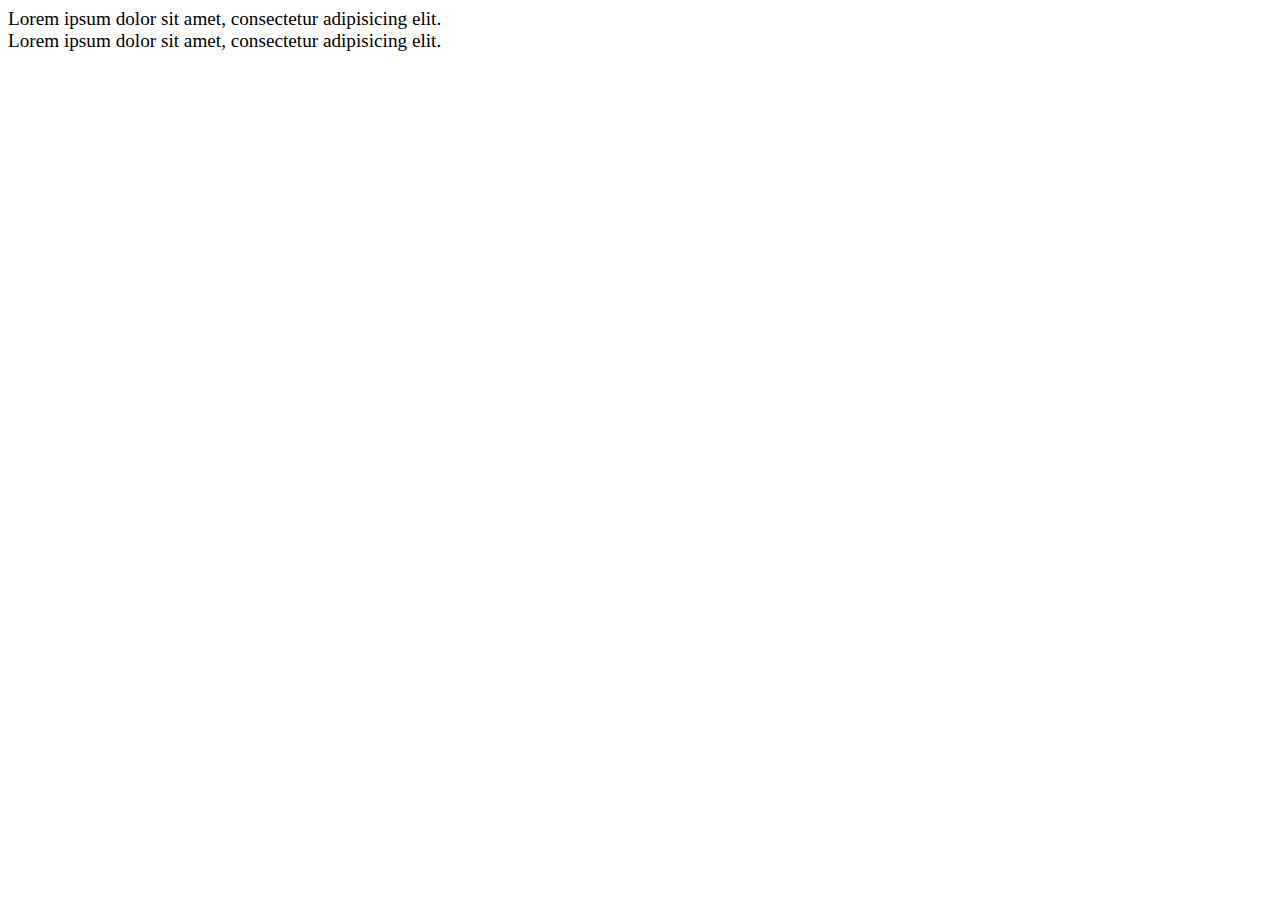
<file: index.html>
<!DOCTYPE html>
<html lang="en">
<head>
	<meta charset="UTF-8">
	<title>Ejercicio 1</title>
</head>
<style>
		.small {
			font-size: 1.2em;
		}

		.mini {
			font-size: 1.2em;
		}
	</style>
<body>
	
</body>
	<div class="small">
		Lorem ipsum dolor sit amet, consectetur adipisicing elit.
	</div>
	<div class="mini">
		Lorem ipsum dolor sit amet, consectetur adipisicing elit. 
	</div>
</html>
</file>
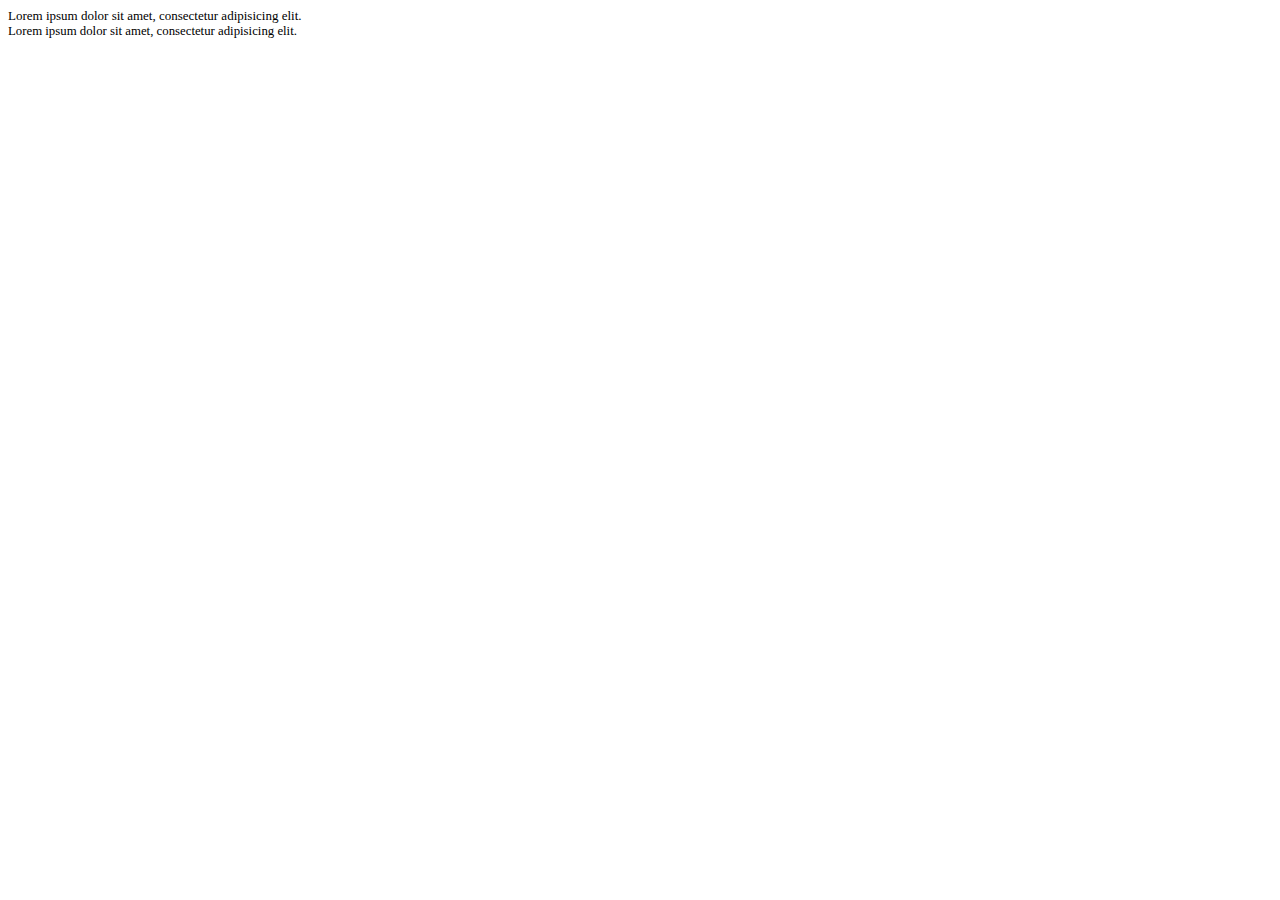
<file: index02.html>
<!DOCTYPE html>
<html lang="en">
<head>
	<meta charset="UTF-8">
	<title>Ejercicio 2</title>
</head>
<style>
		.clase1{
			font-size: 13px;
		}
		.clase2{
			font-size:0.8em;
		}
	</style>
<body>
	<div class="clase1">
		Lorem ipsum dolor sit amet, consectetur adipisicing elit. 
	</div>
	<div class="clase2">
		Lorem ipsum dolor sit amet, consectetur adipisicing elit. 
	</div>
</body>
</html>
</file>
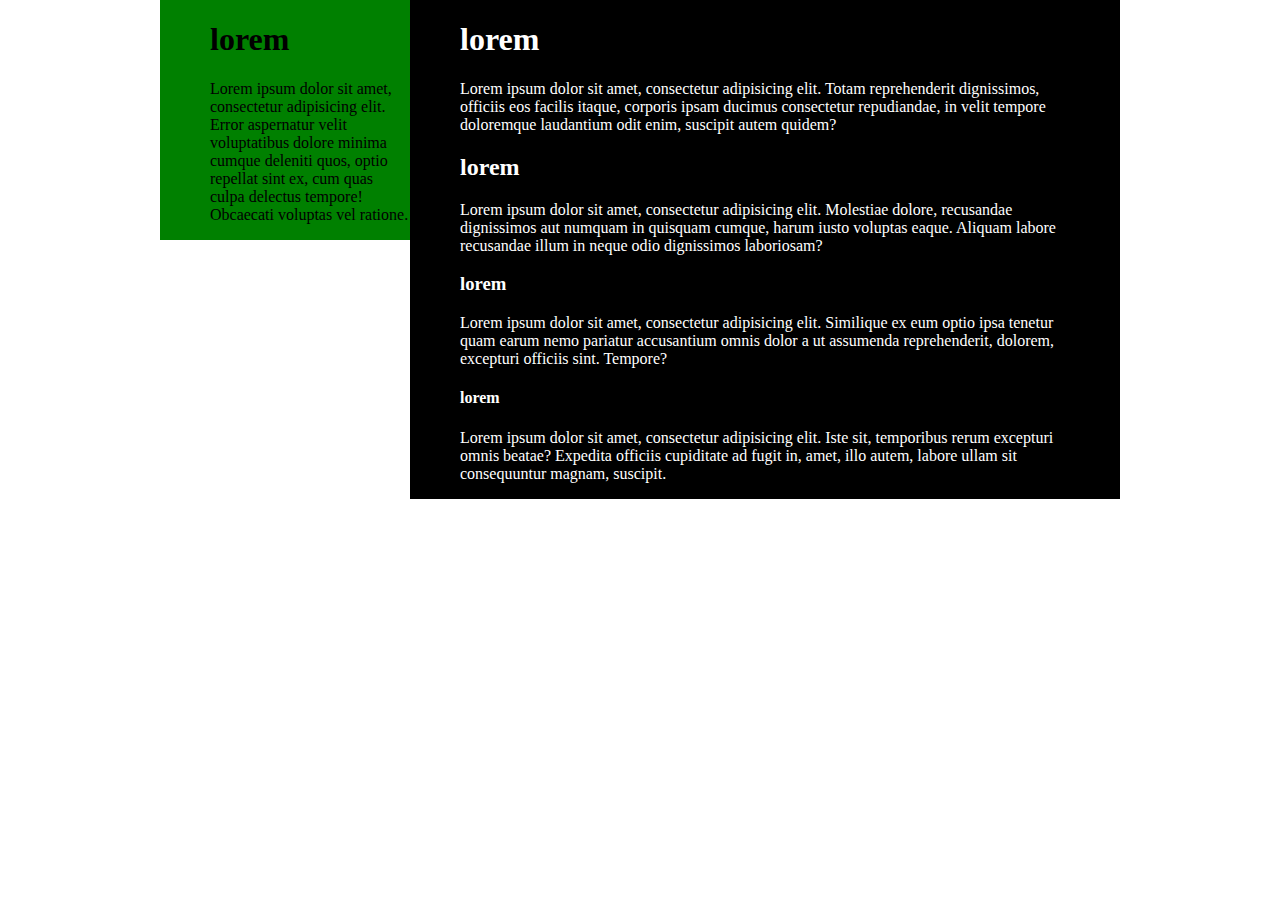
<file: index04.html>
<!DOCTYPE html>
<html>
<head>
  <meta charset="utf-8">
  <style>
  body{
    margin:0px;
    width: 960px;
    margin: auto;
  }
  .sidebar{
    float: left;
    width: 250px;
    padding-left:50px;
    box-sizing: border-box;
    background-color:green;
  }
  .main{
    margin-left:250px;
    padding: 0 50px 0 50px;
    display: table-cell;
    background-color: black;
    color: white;
  }
  </style>
</head>
<body>
  <div class="sidebar">
    <h1> lorem </h1>
    <p> Lorem ipsum dolor sit amet, consectetur adipisicing elit. Error aspernatur velit voluptatibus dolore minima cumque deleniti quos, optio repellat sint ex, cum quas culpa delectus tempore! Obcaecati voluptas vel ratione.</p>
  </div>
  <div class="main">
    <h1> lorem </h1>
    <p> Lorem ipsum dolor sit amet, consectetur adipisicing elit. Totam reprehenderit dignissimos, officiis eos facilis itaque, corporis ipsam ducimus consectetur repudiandae, in velit tempore doloremque laudantium odit enim, suscipit autem quidem?</p>
    <h2> lorem </h2>
    <p> Lorem ipsum dolor sit amet, consectetur adipisicing elit. Molestiae dolore, recusandae dignissimos aut numquam in quisquam cumque, harum iusto voluptas eaque. Aliquam labore recusandae illum in neque odio dignissimos laboriosam?</p>
    <h3> lorem </h3>
    <p> Lorem ipsum dolor sit amet, consectetur adipisicing elit. Similique ex eum optio ipsa tenetur quam earum nemo pariatur accusantium omnis dolor a ut assumenda reprehenderit, dolorem, excepturi officiis sint. Tempore?</p>
    <h4> lorem </h4>
    <p> Lorem ipsum dolor sit amet, consectetur adipisicing elit. Iste sit, temporibus rerum excepturi omnis beatae? Expedita officiis cupiditate ad fugit in, amet, illo autem, labore ullam sit consequuntur magnam, suscipit.</p>
  </div>
</body>
</html>
</file>
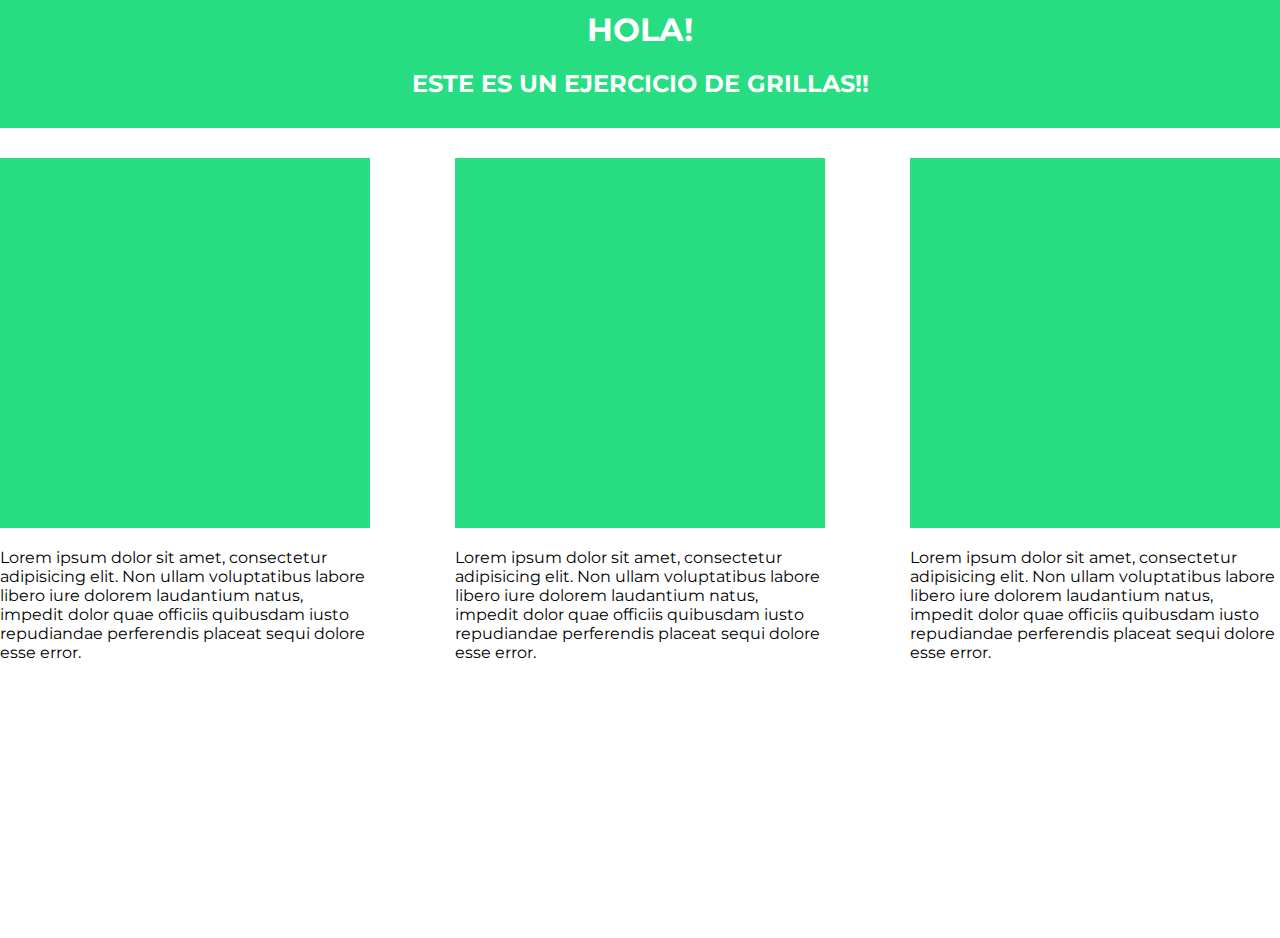
<file: index05.html>
<!DOCTYPE html>
<html lang="en">

<head>
    <meta charset="UTF-8">
    <meta name="viewport" content="width=device-width, initial-scale=1.0">
    <link href="https://fonts.googleapis.com/css?family=Montserrat" rel="stylesheet"> 
    <title>Ejercicio 5</title>
</head>
<style>
    body {
        padding: 0;
        margin: 0;
        font-family: 'Montserrat', sans-serif;
    }

    .header {
        background-color: #26de81;
        color: white;
        margin: 0px 0 30px 0;
        padding: 10px;
    }

    h1 {
        margin: 0;
    }
    
    .left,
    .right {
        width: 370px;
        height: 370px;
        background-color: #26de81;
        text-align: left;
    }
    
    .center {
        width: 370px;
        height: 370px;
        background-color:#26de81;
        text-align: left;
    }
    
    .left {
        float: left;
    }
    
    .right {
        float: right;
    }

    .cuerpo .left {
        background-color: white;
        padding: 20px 0;
    }
    .cuerpo .right {
        background-color: white;
        padding: 20px 0;
    }
    .cuerpo .center {
        background-color: white;
        padding: 20px 0;
    }

</style>

<body>
    <center>
        <div class="header">
            <h1>HOLA!</h1>
            <h2>ESTE ES UN EJERCICIO DE GRILLAS!!</h2>
        </div>
            <div class="left"></div>
            <div class="right"></div>
            <div class="center"></div>
        </div>

        <div class="cuerpo">
            <div class="left">Lorem ipsum dolor sit amet, consectetur adipisicing elit. Non ullam voluptatibus labore libero iure dolorem laudantium natus, impedit dolor quae officiis quibusdam iusto repudiandae perferendis placeat sequi dolore esse error.</div>
             <div class="right">Lorem ipsum dolor sit amet, consectetur adipisicing elit. Non ullam voluptatibus labore libero iure dolorem laudantium natus, impedit dolor quae officiis quibusdam iusto repudiandae perferendis placeat sequi dolore esse error.</div>
              <div class="center">Lorem ipsum dolor sit amet, consectetur adipisicing elit. Non ullam voluptatibus labore libero iure dolorem laudantium natus, impedit dolor quae officiis quibusdam iusto repudiandae perferendis placeat sequi dolore esse error.</div>
        </div>
    </center>
</body>

</html>
</file>
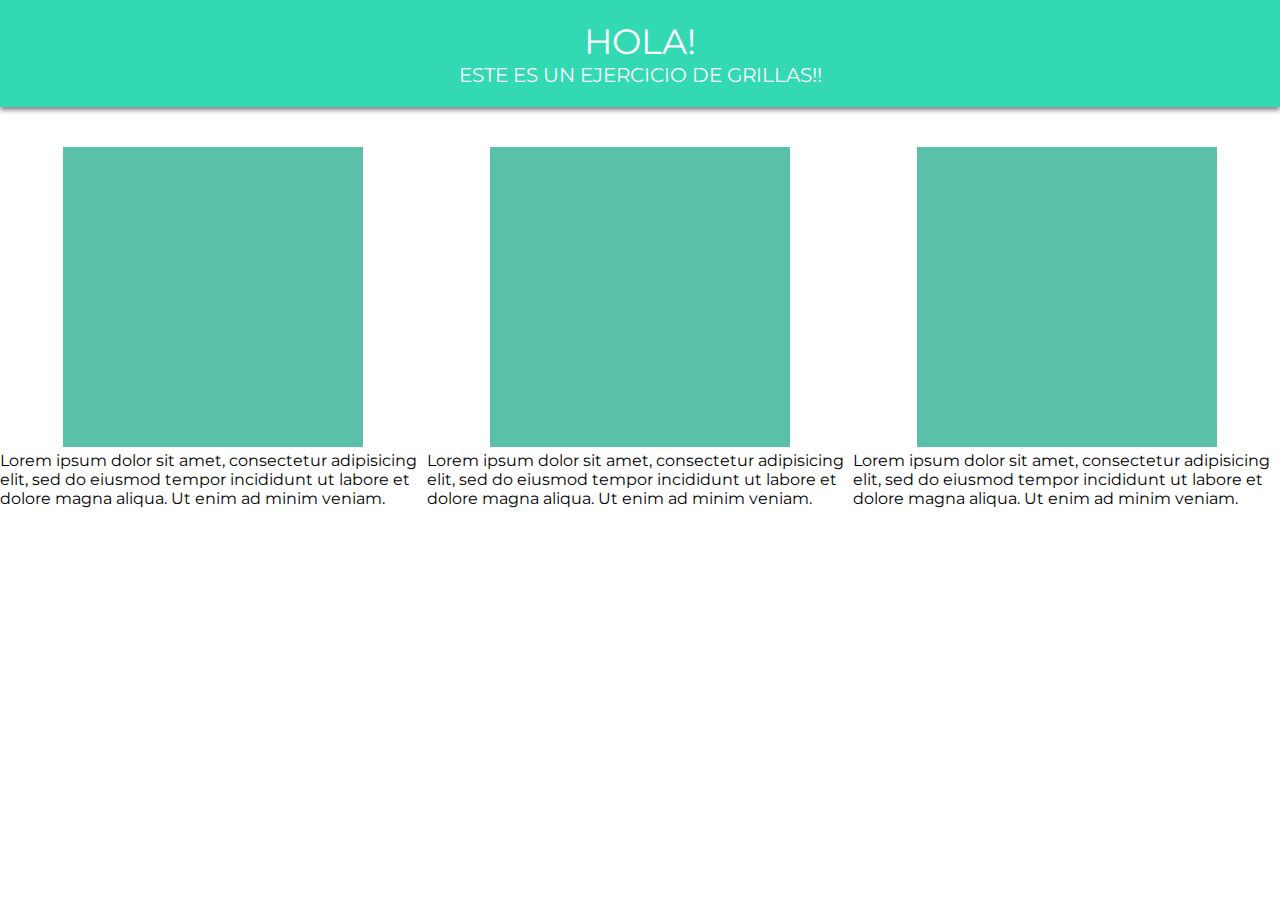
<file: index06.html>
<!DOCTYPE html>
<html lang="en">

<head>
    <meta charset="UTF-8">
    <meta name="viewport" content="width=device-width, initial-scale=1.0">
    <link rel="stylesheet" href="grid.css" type="text/css">
    <link href="https://fonts.googleapis.com/css?family=Montserrat" rel="stylesheet">
    <title>Ejercicio 6</title>
</head>

<body>
    <center>
        <div class="row">
        <div class="header">
            <span class="titulo">HOLA!</span>
            <br>
            <span class="sub">ESTE ES UN EJERCICIO DE GRILLAS!!</span>
        </div>
    </div>

   <div class="row">
      <div class="col-md-4 col-xs-12">
        <img src="cuadrado.png" alt="">
        <div class="parrafo">Lorem ipsum dolor sit amet, consectetur adipisicing elit, sed do eiusmod tempor incididunt ut labore et dolore magna aliqua. Ut enim ad minim veniam.</div>
      </div>

      <div class="col-md-4 col-xs-12">
        <img src="cuadrado.png" alt="">
        <div class="parrafo">Lorem ipsum dolor sit amet, consectetur adipisicing elit, sed do eiusmod tempor incididunt ut labore et dolore magna aliqua. Ut enim ad minim veniam.</div>
      </div>


      <div class="col-md-4 col-xs-12">
        <img src="cuadrado.png" alt="">
        <div class="parrafo">Lorem ipsum dolor sit amet, consectetur adipisicing elit, sed do eiusmod tempor incididunt ut labore et dolore magna aliqua. Ut enim ad minim veniam.</div>
      </div>
</div>
   </center> 
</body>

</html>
</file>
<file: grid.css>
body {
        padding: 0;
        margin: 0;
        font-family: 'Montserrat', sans-serif;
    }

.header {
  background-color: #33d9b2;
  color: white;
  text-align: center;
  padding: 20px;
  box-shadow: 0px 3px 5px grey;
}  

.titulo {
  font-size: 35px;
}

.sub {
  font-size: 20px;
}

.row{
  clear: both;
}

.parrafo {
  text-align: left;
}

.responsive {
    max-width: 100%;
  }

.col-md-1, .col-md-2, .col-md-3, .col-md-4, .col-md-5,
.col-md-6, .col-md-7, .col-md-8, .col-md-9, .col-md-10
.col-sm-1, .col-sm-2, .col-sm-3, .col-sm-4, .col-sm-5,
.col-sm-6, .col-sm-7, .col-sm-8, .col-sm-9, .col-sm-10, .col-xs-12 {
  float: right;
  padding: 40px 0px 0 0;
}

@media(max-width: 480px){
    .col-md-1 {
    max-width: 8.333333%;
  }
  .col-md-2 {
    max-width: 16.666667%;
  }
  .col-md-3 {
    max-width: 25%;
  }
  .col-md-4 {
    max-width: 100%;
  }
  .col-md-5 {
    max-width: 41.666667%;
  }
  .col-md-6 {
    max-width: 50%;
  }
  .col-md-7 {
    max-width: 58.333333%;
  }
  .col-md-8 {
    max-width: 66.666667%;
  }
  .col-md-9 {
    max-width: 75%;
  }
  .col-md-10 {
    max-width: 83.333333%;
  }
  .col-md-11 {
    max-width: 91.666667%;
  }
  .col-md-12 {
    max-width: 100%;
  }

  .col-xs-12 {
    width:100%
  }

}

@media(min-width: 481px){
    .col-md-1 {
    max-width: 8.333333%;
  }
  .col-md-2 {
    max-width: 16.666667%;
  }
  .col-md-3 {
    max-width: 25%;
  }
  .col-md-4 {
    max-width: 33.333333%;
  }
  .col-md-5 {
    max-width: 41.666667%;
  }
  .col-md-6 {
    max-width: 50%;
  }
  .col-md-7 {
    max-width: 58.333333%;
  }
  .col-md-8 {
    max-width: 66.666667%;
  }
  .col-md-9 {
    max-width: 75%;
  }
  .col-md-10 {
    max-width: 83.333333%;
  }
  .col-md-11 {
    max-width: 91.666667%;
  }
  .col-md-12 {
    max-width: 100%;
  }

  .col-md-offset-1 {
    margin-left: 10%;
  }

  .cuadrado {
    width:100%
  }

  .parrafo {
    width:100%
  }


}
</file>
